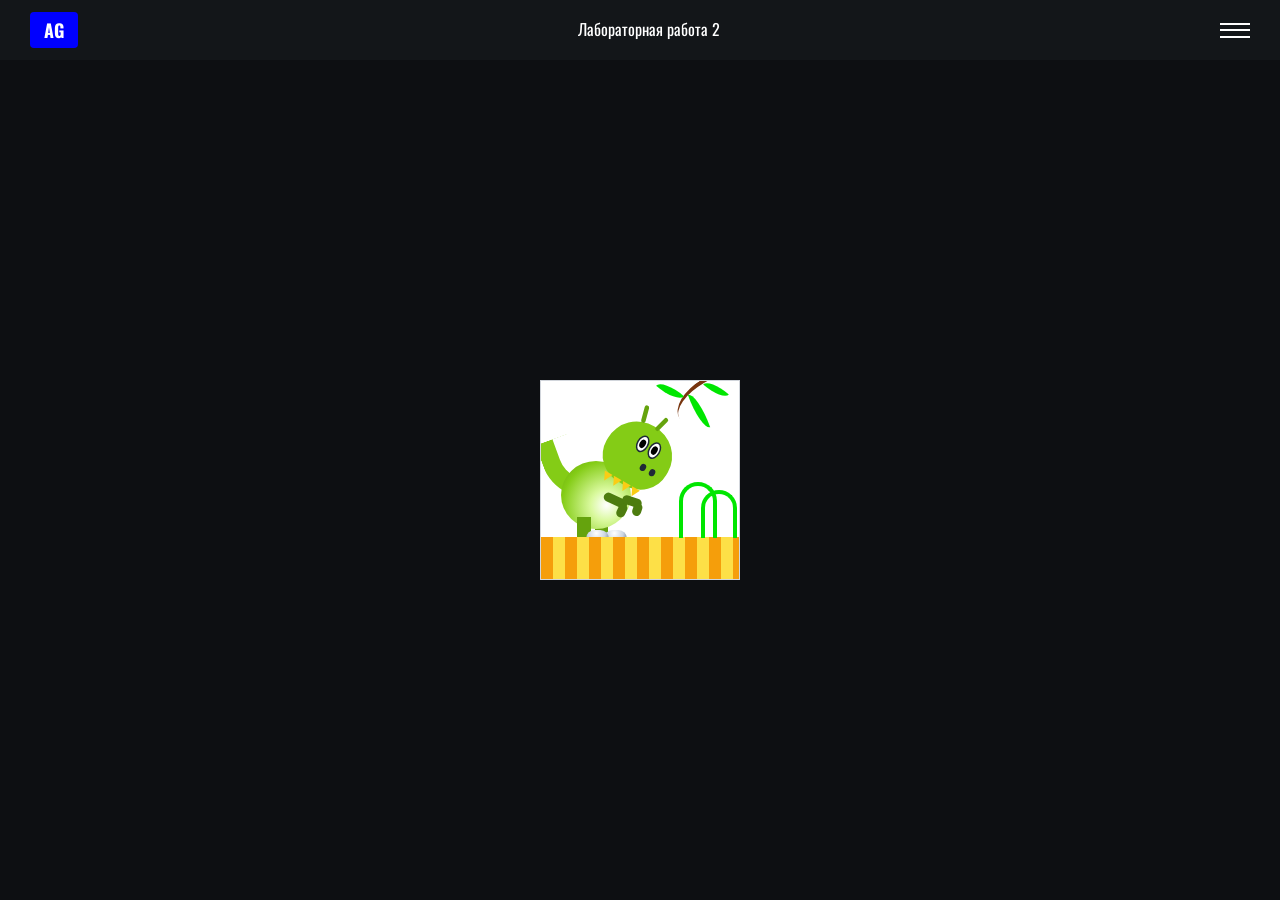
<file: lab2/lab2.html>
<!DOCTYPE html>
<html lang="ru">
<head>
  <meta charset="UTF-8">
  <title>Задание 2. Рисунок на CSS</title>
  <link rel="stylesheet" href="pic.css">
  <link rel="stylesheet" href="../header.css">
</head>
<body>
   <header class="header" id="top">
    <a href="../index.html" class="header__logo">AG</a>

     <nav class="header__menu menu">
      <ul class="menu__list">
        <li class="menu__item">
          <p>Лабораторная работа 2</p>
        </li>
      </ul>
    </nav>
    <div class="header__actions">
      <button class="header__burger-button" id="burgerBtn" type="button" aria-label="Меню">
        <span class="header__burger-button-line"></span>
        <span class="header__burger-button-line"></span>
        <span class="header__burger-button-line"></span>
      </button>

      <nav class="header__labs-menu labs-menu" id="labsMenu">
        <p class="labs-menu__title">Разделы страницы</p>
        <ul class="labs-menu__list labs-menu__list--mobile-nav">
          <li class="labs-menu__item"><a href="#welcome" class="labs-menu__link">Главная</a></li>
          <li class="labs-menu__item"><a href="#about" class="labs-menu__link">Обо мне</a></li>
          <li class="labs-menu__item"><a href="#hobbies" class="labs-menu__link">Мои увлечения</a></li>
          <li class="labs-menu__item"><a href="#gallery" class="labs-menu__link">Галерея</a></li>
          <li class="labs-menu__item"><a href="#contacts" class="labs-menu__link">Контакты</a></li>
        </ul>

        <p class="labs-menu__title">Лабораторные работы</p>
        <ul class="labs-menu__list">
          <li class="labs-menu__item">
            <a href="../lab2/lab2.html" class="labs-menu__link">Лабораторная работа №2</a>
          </li>
          <li class="labs-menu__item">
            <a href="../lab3/lab3.html" class="labs-menu__link">Лабораторная работа №3</a>
          </li>
          <li class="labs-menu__item">
            <a href="../lab6/lab6.html" class="labs-menu__link">Лабораторная работа №6</a>
          </li>
        </ul>
      </nav>
    </div>
  </header>

  
  <main class="content">

    <div class="conteiner">
      <div class="dino-art">
        <div class="branch"></div>
        <div class="leaf leaf-1"></div>
        <div class="leaf leaf-2"></div>
        <div class="leaf leaf-3"></div>

        <div class="grass-blade grass-blade-1"></div>
        <div class="grass-blade grass-blade-2"></div>

        <div class="dino-tail"></div>
        <div class="dino-neck"></div>
        <div class="dino-body"></div>

        <div class="dino-head">
          <div class="dino-eye dino-eye-1"></div>
          <div class="dino-eye dino-eye-2"></div>
          <div class="nostril-1"></div>
          <div class="nostril-2"></div>
          <div class="teeth">
            <div class="tooth"></div>
            <div class="tooth"></div>
            <div class="tooth"></div>
            <div class="tooth"></div>
          </div>
        </div>

        <div class="dino-arm-1"></div>
        <div class="dino-arm-2"></div>

        <div class="dino-leg-1"></div>
        <div class="dino-leg-2"></div>
        <div class="dino-foot dino-foot-1"></div>
        <div class="dino-foot dino-foot-2"></div>

        <div class="ground"></div>
      </div>
    </div>
    
  </main>

  <script src="../script.js"></script>
</body>
</html>
</file>
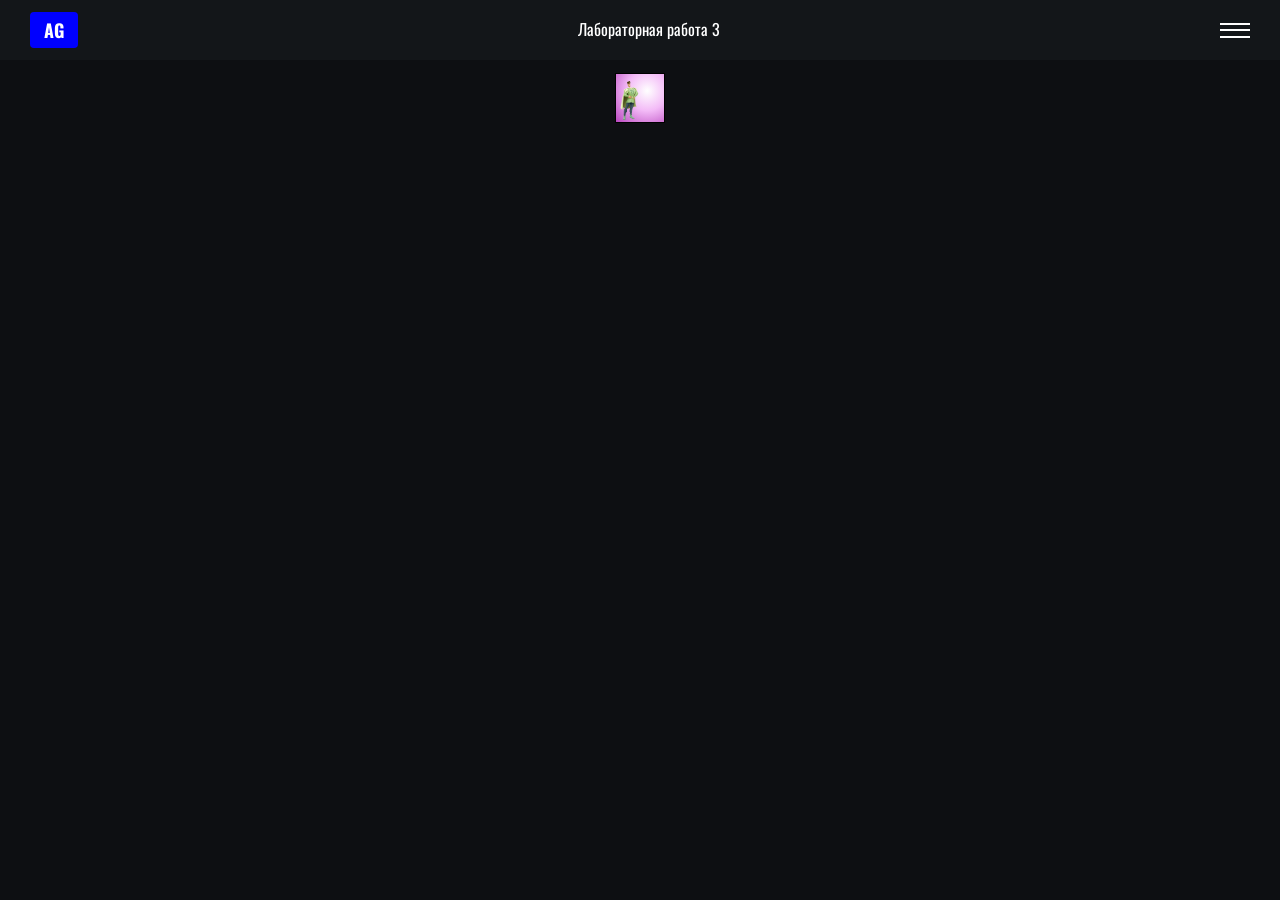
<file: lab3/lab3.html>
<!DOCTYPE html>
<html lang="ru">
<head>
  <meta charset="UTF-8">
  <title>Лабораторная работа — Вариант 3</title>
  <link rel="stylesheet" href="style.css">
  <link rel="stylesheet" href="../header.css">
</head>
<body>
  <header class="header" id="top">
    <a href="../index.html" class="header__logo">AG</a>

    <nav class="header__menu menu">
      <ul class="menu__list">
        <li class="menu__item">
          <p>Лабораторная работа 3</p>
        </li>
      </ul>
    </nav>

    <div class="header__actions">
      <button class="header__burger-button" id="burgerBtn" type="button" aria-label="Меню">
        <span class="header__burger-button-line"></span>
        <span class="header__burger-button-line"></span>
        <span class="header__burger-button-line"></span>
      </button>

      <nav class="header__labs-menu labs-menu" id="labsMenu">
        <p class="labs-menu__title">Разделы страницы</p>
        <ul class="labs-menu__list labs-menu__list--mobile-nav">
          <li class="labs-menu__item"><a href="#welcome" class="labs-menu__link">Главная</a></li>
          <li class="labs-menu__item"><a href="#about" class="labs-menu__link">Обо мне</a></li>
          <li class="labs-menu__item"><a href="#hobbies" class="labs-menu__link">Мои увлечения</a></li>
          <li class="labs-menu__item"><a href="#gallery" class="labs-menu__link">Галерея</a></li>
          <li class="labs-menu__item"><a href="#contacts" class="labs-menu__link">Контакты</a></li>
        </ul>

        <p class="labs-menu__title">Лабораторные работы</p>
        <ul class="labs-menu__list">
          <li class="labs-menu__item">
            <a href="../lab2/lab2.html" class="labs-menu__link">Лабораторная работа №2</a>
          </li>
          <li class="labs-menu__item">
            <a href="../lab3/lab3.html" class="labs-menu__link">Лабораторная работа №3</a>
          </li>
          <li class="labs-menu__item">
            <a href="../lab6/lab6.html" class="labs-menu__link">Лабораторная работа №6</a>
          </li>
        </ul>
      </nav>
    </div>
  </header>

  <div class="card">
    <span class="text text-hover">Ты кто?</span>
    <span class="text text-active">Я принцесса!</span>

    <div class="flex-stage">
      <div class="prince">
        <img src="prince2.png" alt="Тело принца" class="prince-body">
        <img src="prince3.png" alt="Голова принца" class="prince-head">
      </div>

      <div class="target-zone">
        <img src="frog1.png" alt="Лягушка" class="frog">
        <img src="princess.png" alt="Принцесса" class="princess">
      </div>
    </div>
  </div>


  <script src="../script.js"></script>
</body>
</html>
</file>
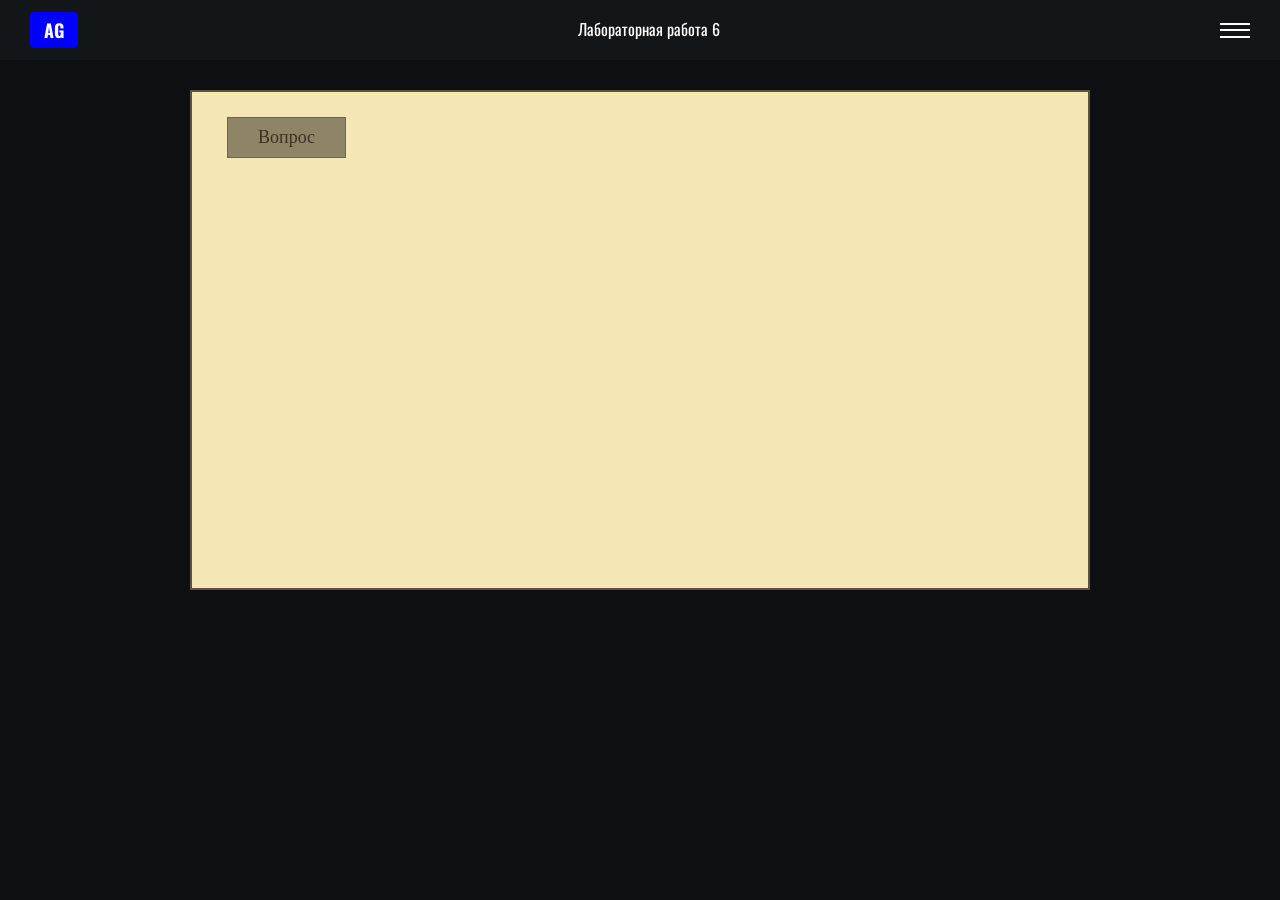
<file: lab6/lab6.html>
<!DOCTYPE html>
<html lang="ru">
<head>
  <meta charset="UTF-8">
  <meta name="viewport" content="width=device-width, initial-scale=1.0">
  <title>Лабораторная работа №6 — Вариант 1</title>
  <link rel="stylesheet" href="../header.css">
  <link rel="stylesheet" href="./styles.css">
</head>
<body>
  <header class="header" id="top">
    <a href="../index.html" class="header__logo">AG</a>

    <nav class="header__menu menu">
      <ul class="menu__list">
        <li class="menu__item">
          <p>Лабораторная работа 6</p>
        </li>
      </ul>
    </nav>

    <div class="header__actions">
      <button class="header__burger-button" id="burgerBtn" type="button" aria-label="Меню">
        <span class="header__burger-button-line"></span>
        <span class="header__burger-button-line"></span>
        <span class="header__burger-button-line"></span>
      </button>

      <nav class="header__labs-menu labs-menu" id="labsMenu">
        <p class="labs-menu__title">Разделы страницы</p>
        <ul class="labs-menu__list labs-menu__list--mobile-nav">
          <li class="labs-menu__item"><a href="../index.html#welcome" class="labs-menu__link">Главная</a></li>
          <li class="labs-menu__item"><a href="../index.html#about" class="labs-menu__link">Обо мне</a></li>
          <li class="labs-menu__item"><a href="../index.html#hobbies" class="labs-menu__link">Мои увлечения</a></li>
          <li class="labs-menu__item"><a href="../index.html#gallery" class="labs-menu__link">Галерея</a></li>
          <li class="labs-menu__item"><a href="../index.html#contacts" class="labs-menu__link">Контакты</a></li>
        </ul>

        <p class="labs-menu__title">Лабораторные работы</p>
        <ul class="labs-menu__list">
          <li class="labs-menu__item">
            <a href="../lab2/lab2.html" class="labs-menu__link">Лабораторная работа №2</a>
          </li>
          <li class="labs-menu__item">
            <a href="../lab3/lab3.html" class="labs-menu__link">Лабораторная работа №3</a>
          </li>
          <li class="labs-menu__item">
            <a href="../lab6/lab6.html" class="labs-menu__link">Лабораторная работа №6</a>
          </li>
        </ul>
      </nav>
    </div>
  </header>

  <main class="lab-main">
    <div class="container">
      <button id="next-btn" class="question-btn">Вопрос</button>

      <div id="status-box" class="status-box"></div>

      <div id="quiz-area" class="quiz-area"></div>
    </div>
  </main>

  <script src="../script.js"></script>
  <script src="./script.js"></script>
</body>
</html>
</file>
<file: lab2/pic.css>
.conteiner {
  height: calc(100vh - 60px);
  display: flex;
  align-items: center;
  justify-content: center;
}

.dino-art {
  position: relative;
  width: 200px;
  height: 200px;
  background-color: #ffffff;
  border: 1px solid #d1d5db;
  overflow: hidden;
}

.ground {
  position: absolute;
  bottom: 0;
  left: 0;
  width: 200px;
  height: 42px;
  background: repeating-linear-gradient(
    90deg,
    #f59e0b 0px,
    #f59e0b 12px,
    #fde047 12px,
    #fde047 24px
  );
  z-index: 10;
}

.branch {
  position: absolute;
  top: -5px;
  right: -15px;
  width: 80px;
  height: 45px;
  border-top: 4px solid #78350f;
  border-radius: 50% 50% 0 0;
  transform: rotate(330deg);
  z-index: 2;
}

.leaf {
  position: absolute;
  background-color: #00e600;
  border-radius: 100% 0 100% 0;
  z-index: 3;
}
.leaf-1 {
  top: 5px;
  right: 55px;
  width: 28px;
  height: 10px;
  transform: rotate(40deg);
}
.leaf-2 {
  top: 11px;
  right: 35px;
  width: 10px;
  height: 38px;
  border-radius: 0 100% 0 100%;
  transform: rotate(-20deg);
}
.leaf-3 {
  top: 4px;
  right: 10px;
  width: 26px;
  height: 9px;
  transform: rotate(40deg);
}

.grass-blade {
  position: absolute;
  border: 4px solid #00e600;
  border-bottom: none;
  background: transparent;
  z-index: 12;
}
.grass-blade-1 {
  bottom: 41px;
  right: 22px;
  width: 38px;
  height: 56px;
  border-radius: 38px 38px 0 0;
}
.grass-blade-2 {
  bottom: 41px;
  right: 2px;
  width: 36px;
  height: 48px;
  border-radius: 36px 36px 0 0;
}

.dino-body {
  position: absolute;
  left: 20px;
  bottom: 50px;
  width: 70px;
  height: 68px;
  border-radius: 50%;
  background: radial-gradient(circle at 65% 65%, #ffffff 0%, #d9f99d 25%, #84cc16 70%, #65a30d 100%);
  z-index: 5;
}

.dino-tail {
  position: absolute;
  left: 5px;
  bottom: 74px;
  width: 48px;
  height: 70px;
  border-left: 18px solid #84cc16;
  border-bottom: 18px solid #84cc16;
  border-radius: 0 0 0 60px;
  transform: rotate(-20deg);
  z-index: 3;
}

.dino-neck {
  position: absolute;
  left: 68px;
  bottom: 95px;
  width: 16px;
  height: 28px;
  background-color: #84cc16;
  border-radius: 12px;
  transform: rotate(38deg);
  z-index: 4;
}

.dino-head {
  position: absolute;
  left: 74px;
  top: 52px;
  width: 46px;
  height: 44px;
  background-color: #84cc16;
  border-radius: 50% 50% 45% 45%;
  z-index: 8;
  scale: 1.5;
  transform: rotate(30deg);
}
.dino-head::before {
  content: "";
  position: absolute;
  top: -10px;
  left: 12px;
  width: 3px;
  height: 12px;
  background-color: #65a30d;
  border-radius: 2px;
  transform: rotate(-15deg);
}
.dino-head::after {
  content: "";
  position: absolute;
  top: -9px;
  left: 25px;
  width: 3px;
  height: 11px;
  background-color: #65a30d;
  border-radius: 2px;
  transform: rotate(15deg);
}

.dino-eye {
  position: absolute;
  width: 8px;
  height: 12px;
  background-color: #ffffff;
  border: 1px solid #1f2937;
  border-radius: 50%;
  z-index: 9;
}
.dino-eye::after {
  content: "";
  position: absolute;
  top: 2px;
  left: 1px;
  width: 4px;
  height: 6px;
  background-color: #000000;
  border-radius: 50%;
}
.dino-eye-1 { top: 8px; left: 18px; }
.dino-eye-2 { top: 8px; left: 27px; }

.nostril-1 {
  position: absolute;
  bottom: 14px;
  right: 14px;
  width: 4px;
  height: 5px;
  background-color: #1f2937;
  border-radius: 50%;
  z-index: 9;
}
.nostril-2 {
  position: absolute;
  bottom: 14px;
  right: 7px;
  width: 4px;
  height: 5px;
  background-color: #1f2937;
  border-radius: 50%;
  z-index: 9;
}

.teeth {
  position: absolute;
  bottom: -4px;
  right: 10px;
  display: flex;
  gap: 1px;
  z-index: 9;
}
.tooth {
  width: 0;
  height: 0;
  border-left: 3px solid transparent;
  border-right: 3px solid transparent;
  border-top: 6px solid #facc15;
}

.dino-arm-1 {
  position: absolute;
  left: 62px;
  bottom: 74px;
  width: 25px;
  height: 9px;
  background-color: #4d7c0f;
  border-radius: 8px;
  transform: rotate(25deg);
  z-index: 7;
}
.dino-arm-1::after {
  content: "";
  position: absolute;
  right: -2px;
  top: 4px;
  width: 9px;
  height: 14px;
  background-color: #4d7c0f;
  border-radius: 5px;
}
.dino-arm-2 {
  position: absolute;
  left: 81px;
  bottom: 73px;
  width: 20px;
  height: 9px;
  background-color: #4d7c0f;
  border-radius: 8px;
  transform: rotate(18deg);
  z-index: 7;
}
.dino-arm-2::after {
  content: "";
  position: absolute;
  right: -2px;
  top: 4px;
  width: 9px;
  height: 13px;
  background-color: #4d7c0f;
  border-radius: 5px;
}

.dino-leg-1 {
  position: absolute;
  left: 36px;
  bottom: 40px;
  width: 14px;
  height: 22px;
  background-color: #65a30d;
  z-index: 6;
}
.dino-leg-2 {
  position: absolute;
  left: 54px;
  bottom: 41px;
  width: 13px;
  height: 22px;
  background-color: #65a30d;
  z-index: 4;
}
.dino-foot {
  position: absolute;
  bottom: 36px;
  width: 23px;
  height: 13px;
  background: radial-gradient(circle at 45% 25%, #ffffff 0%, #cbd5e1 55%, #64748b 100%);
  border-radius: 12px 12px 6px 6px;
}
.dino-foot-1 { left: 45px; z-index: 7; }
.dino-foot-2 { left: 63px; z-index: 5; }
</file>
<file: header.css>
/* Oswald ExtraLight (200) */
@font-face {
  font-family: 'Oswald';
  src: url('./fonts/Oswald-ExtraLight.woff2') format('woff2');
  font-weight: 200;
  font-style: normal;
  font-display: swap;
}

/* Oswald Light (300) */
@font-face {
  font-family: 'Oswald';
  src: url('./fonts/Oswald-Light.woff2') format('woff2');
  font-weight: 300;
  font-style: normal;
  font-display: swap;
}

/* Oswald Regular (400) */
@font-face {
  font-family: 'Oswald';
  src: url('./fonts/Oswald-Regular.woff2') format('woff2');
  font-weight: 400;
  font-style: normal;
  font-display: swap;
}

/* Oswald Medium (500) */
@font-face {
  font-family: 'Oswald';
  src: url('./fonts/Oswald-Medium.woff2') format('woff2');
  font-weight: 500;
  font-style: normal;
  font-display: swap;
}

/* Oswald SemiBold (600) */
@font-face {
  font-family: 'Oswald';
  src: url('./fonts/Oswald-SemiBold.woff2') format('woff2');
  font-weight: 600;
  font-style: normal;
  font-display: swap;
}

/* Oswald Bold (700) */
@font-face {
  font-family: 'Oswald';
  src: url('./fonts/Oswald-Bold.woff2') format('woff2');
  font-weight: 700;
  font-style: normal;
  font-display: swap;
}

/* Нормализация блочной модели */
*,
*::before,
*::after {
  box-sizing: border-box;
}

:where(ul, ol):where([class]) {
  padding-left: 0;
}

body,
:where(blockquote, figure):where([class]) {
  margin: 0;
}

:where(h1, h2, h3, h4, h5, h6, p, ul, ol, dl):where([class]) {
  margin-block: 0;
}

:where(dd[class]) {
  margin-left: 0;
}

:where(ul[class]) {
  list-style: none;
}

img {
  display: block;
  max-width: 100%;
}

input,
textarea,
select,
button {
  font: inherit;
}

html {
  height: 100%;
  scroll-behavior: smooth;
}

body {
  min-height: 100%;
  font-family: 'Oswald', sans-serif;
  font-weight: normal;
  line-height: 1.7;
  background-color: #0d0f12;
  color: #ffffff;
  display: flex;
  flex-direction: column;
}

.main {
  flex: 1 0 auto;
}

/* Шапка сайта */
.header {
  position: sticky;
  top: 0;
  z-index: 100;
  min-height: 60px;
  background-color: #131619;
  display: flex;
  align-items: center;
  justify-content: space-between;
  padding-inline: 30px;
}

/* Простой логотип на чистом CSS: синий фон + белый текст */
.header__logo {
  width: 48px;
  height: 36px;
  background-color: blue;
  color: #ffffff;
  display: flex;
  align-items: center;
  justify-content: center;
  font-size: 18px;
  font-weight: 700;
  text-decoration: none;
  border-radius: 4px;
  flex-shrink: 0;
}

/* Меню в шапке */
.header__menu {
  margin: 0 auto;
}

.menu__list {
  display: flex;
  align-items: center;
  column-gap: 24px;
  font-size: 16px;
}

.menu__item {
  white-space: nowrap;
}

.menu__link {
  color: #ffffff;
  text-decoration: none;
}

.menu__link:hover {
  color: #acacac;
}

/* Бургер-кнопка и выпадающее меню */
.header__actions {
  position: relative;
}

.header__burger-button {
  border: none;
  background-color: transparent;
  color: #ffffff;
  cursor: pointer;
  display: flex;
  flex-direction: column;
  justify-content: space-between;
  width: 30px;
  height: 15px;
  padding: 0;
}

.header__burger-button-line {
  display: block;
  width: 100%;
  height: 2px;
  background-color: currentColor;
  transition: 0.2s;
}

/* Превращение бургера в простой крестик */
.header__burger-button--active .header__burger-button-line:nth-child(1) {
  transform: translateY(6.5px) rotate(45deg);
}

.header__burger-button--active .header__burger-button-line:nth-child(2) {
  opacity: 0;
}

.header__burger-button--active .header__burger-button-line:nth-child(3) {
  transform: translateY(-6.5px) rotate(-45deg);
}

/* Выпадающее мини-меню */
.labs-menu {
  display: none;
  position: absolute;
  top: calc(100% + 15px);
  right: 0;
  width: 230px;
  background-color: #181c20;
  border: 1px solid #2e343b;
  border-radius: 6px;
  padding: 14px;
}

.labs-menu--open {
  display: block;
}

.labs-menu__title {
  font-size: 14px;
  color: #9ca3af;
  margin-bottom: 6px;
  padding-bottom: 4px;
  border-bottom: 1px solid #2e343b;
}

.labs-menu__title:not(:first-child) {
  margin-top: 12px;
}

.labs-menu__list {
  display: flex;
  flex-direction: column;
  gap: 4px;
}

/* Скрываем разделы главной страницы внутри бургера на широких экранах */
.labs-menu__list--mobile-nav,
.labs-menu__title:first-child {
  display: none;
}

.labs-menu__link {
  display: block;
  padding: 6px 8px;
  color: #ffffff;
  text-decoration: none;
  font-size: 15px;
  font-weight: 300;
}

.labs-menu__link:hover {
  background-color: #242a30;
}

/* Подвал сайта (Footer) */
.footer {
  background-color: #131619;
  border-top: 1px solid #242a30;
  padding-top: 36px;
  margin-top: 50px;
}

.footer__container {
  max-width: 1200px;
  margin: 0 auto;
  padding-inline: 5%;
  display: grid;
  grid-template-columns: 2fr 1fr 1fr;
  gap: 30px;
  padding-bottom: 30px;
}

.footer__description {
  margin-top: 12px;
  color: #9ca3af;
  font-size: 14px;
  font-weight: 300;
  max-width: 380px;
}

.footer__heading {
  font-size: 18px;
  font-weight: 500;
  margin-bottom: 10px;
}

.footer__list {
  display: flex;
  flex-direction: column;
  gap: 6px;
  font-size: 15px;
  font-weight: 300;
  color: #9ca3af;
}

.footer__link {
  color: #d1d5db;
  text-decoration: none;
}

.footer__link:hover {
  color: #ffffff;
}

.footer__bottom {
  border-top: 1px solid #242a30;
  padding-block: 14px;
  text-align: center;
}

.footer__copyright {
  font-size: 13px;
  font-weight: 300;
  color: #9ca3af;
}

/* Адаптив шапки и подвала */
@media (max-width: 768px) {
  .header {
    padding-inline: 16px;
  }

  .header__menu {
    display: none;
  }

  .labs-menu__list--mobile-nav {
    display: flex;
  }

  .labs-menu__title:first-child {
    display: block;
  }

  .footer__container {
    grid-template-columns: 1fr;
    gap: 24px;
  }
}
</file>
<file: lab3/style.css>
.card {
  position: relative;
  width: 200px;
  zoom: 0.25;
  height: 200px;
  margin: 50px auto;
  border: 2px solid #000;
  overflow: hidden;
  box-sizing: border-box;
  cursor: pointer;
  user-select: none;
  background: radial-gradient(circle at 65% 35%, #ffffff 0%, #f3bbf7 45%, #b946bf 100%);
  transition: filter 0.3s ease;
}

.card .flex-stage {
  display: flex;
  width: 100%;
  height: 100%;
  align-items: flex-end;
  justify-content: space-between;
  padding: 0 10px 8px 10px;
  box-sizing: border-box;
}

.card .text {
  position: absolute;
  top: 15px;
  font-weight: bold;
  font-size: 13px;
  color: #333;
  opacity: 0;
  pointer-events: none;
  transition: opacity 0.2s ease;
  z-index: 10;
  font-family: sans-serif;
}

.card .text-hover {
  right: 25px;
}

.card .text-active {
  left: 65px;
}

.card .prince {
  position: relative;
  flex: 0 0 85px;
  height: 155px;
  z-index: 2;
}

.card .prince-body {
  position: absolute;
  left: 0;
  bottom: 0;
  width: 100%;
  height: auto;
  display: block;
  pointer-events: none;
}

.card .prince-head {
  position: absolute;
  left: 29px;
  top: 2px;
  width: 26px;
  height: auto;
  display: block;
  transform-origin: bottom center;
  transition: transform 0.2s ease;
  pointer-events: none;
}

.card .prince:hover .prince-head {
  animation: shakeHead 0.5s infinite alternate ease-in-out;
}

@keyframes shakeHead {
  0% { transform: rotate(-8deg); }
  100% { transform: rotate(8deg); }
}

.card .target-zone {
  position: relative;
  flex: 0 0 85px;
  height: 140px;
  display: flex;
  align-items: flex-end;
  justify-content: center;
}

.card .frog {
  position: absolute;
  pointer-events: none;
  bottom: 4px;
  width: 36px;
  height: auto;
  opacity: 0;
  z-index: 3;
  transform: translateX(60px);
  transition: transform 0.6s ease, opacity 0.3s ease;
}

.card .frog:hover {
  animation: jumpFrog 0.35s infinite alternate ease-in-out;
}

@keyframes jumpFrog {
  0% { transform: translateX(0) translateY(0); }
  100% { transform: translateX(0) translateY(-10px); }
}

.card .princess {
  position: absolute;
  bottom: 0;
  width: 95px;
  height: auto;
  opacity: 0;
  z-index: 4;
  pointer-events: none;
  transform: scale(0.3);
  transform-origin: bottom center;
  transition: transform 0.4s ease, opacity 0.4s ease;
}

.card:hover .text-hover {
  opacity: 1;
}

.card:hover .frog {
  opacity: 1;
  transform: translateX(0);
}

.card:active {
  filter: sepia(0.85);
}

.card:active .text-hover {
  opacity: 0;
}

.card:active .text-active {
  opacity: 1;
}

.card:active .frog {
  opacity: 0;
}

.card:active .princess {
  opacity: 1;
  transform: scale(1);
}

.conteiner-lab {
  display: flex;
  align-items: center;
}
</file>
<file: lab6/styles.css>
* {
  box-sizing: border-box;
}

body {
  margin: 0;
  overflow-x: hidden;
}

.lab-main {
  padding: 30px 20px;
  font-family: Georgia, 'Times New Roman', Times, serif;
  color: #4a3b2c;
}

.container {
  width: 100%;
  max-width: 900px;
  min-height: 500px;
  margin: 0 auto;
  padding: 25px 35px;
  background-color: #f4e7b4;
  border: 2px solid #5a5243;
}

.question-btn {
  background-color: #8f8466;
  color: #3b3322;
  border: 1px solid #6e654d;
  padding: 4px 30px;
  font-family: inherit;
  font-size: 18px;
  cursor: pointer;
  margin-bottom: 20px;
}

.question-btn:disabled {
  opacity: 0.5;
  cursor: default;
}

.status-box {
  display: none;
  background-color: #f9f3dc;
  border: 1px solid #b8ab82;
  padding: 10px 15px;
  margin-bottom: 15px;
  font-size: 18px;
}

.quiz-area {
  display: flex;
  flex-direction: column;
  gap: 12px;
}

.question-wrapper {
  display: flex;
  flex-direction: column;
  gap: 12px;
}

.question-block {
  display: flex;
  justify-content: space-between;
  align-items: center;
  background-color: #f9f3dc;
  border: 1px solid transparent;
  padding: 6px 15px;
  font-size: 18px;
  transition: transform 0.2s;
}

.question-block:hover,
.answer-block:hover {
  border: 3px solid #8f8466;
}

.question-block:active {
  transform: scale(1.03);
}

.clickable {
  cursor: pointer;
}

.marker-correct {
  color: #1ec71e;
  font-weight: bold;
  font-size: 22px;
}

.marker-wrong {
  color: #e61919;
  font-weight: bold;
  font-size: 22px;
}

.answers-row {
  display: flex;
  flex-direction: row;
  justify-content: space-between;
  align-items: flex-start;
  gap: 15px;
}

.answer-block {
  flex: 1;
  background-color: #f9f3dc;
  border: 1px solid transparent;
  padding: 10px;
  font-size: 15px;
  text-align: center;
  cursor: pointer;
  transition: transform 0.5s ease, opacity 0.5s ease;
}

.answer-selected {
  transform: scale(1.1);
}

.explanation {
  margin-top: 8px;
  font-size: 13px;
  color: #5c4b37;
}

.move-right {
  transform: translateX(120vw);
  opacity: 0;
}

.correct-info {
  display: none;
  background-color: #e6dec0;
  border: 1px solid #8f8466;
  padding: 10px 15px;
  font-size: 15px;
}

@media (max-width: 700px) {
  .answers-row {
    flex-direction: column;
  }

  .answer-block {
    width: 100%;
  }
}
</file>
